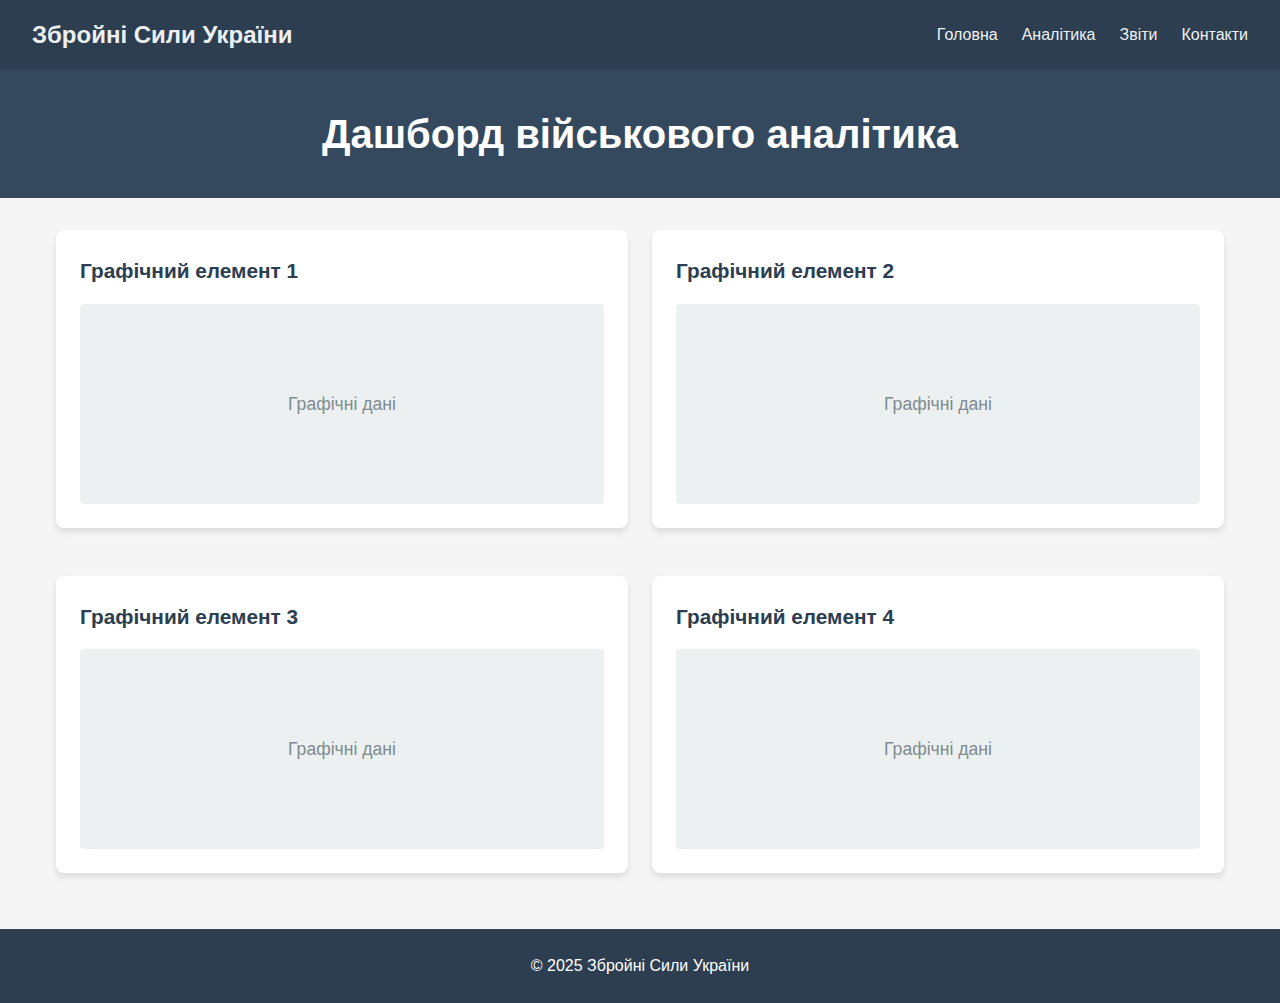
<file: MIAZOVY/practice_5_3/sample_1/index.html>
<!DOCTYPE html>
<html lang="uk">
<head>
    <meta charset="UTF-8">
    <meta name="viewport" content="width=device-width, initial-scale=1.0">
    <title>Дашборд військового аналітика</title>
    <link rel="stylesheet" href="style.css">
</head>
<body>

    <nav class="navbar">
        <div class="logo">Збройні Сили України</div>
        <ul class="nav-menu">
            <li><a href="#">Головна</a></li>
            <li><a href="#">Аналітика</a></li>
            <li><a href="#">Звіти</a></li>
            <li><a href="#">Контакти</a></li>
        </ul>
    </nav>

    <header class="header">
        <h1>Дашборд військового аналітика</h1>
    </header>

    <main class="container">
        <div class="flex-container">
            <div class="graph-block">
                <h2>Графічний елемент 1</h2>
                <div class="graph-placeholder"></div>
            </div>
            <div class="graph-block">
                <h2>Графічний елемент 2</h2>
                <div class="graph-placeholder"></div>
            </div>
            <div class="graph-block">
                <h2>Графічний елемент 3</h2>
                <div class="graph-placeholder"></div>
            </div>
            <div class="graph-block">
                <h2>Графічний елемент 4</h2>
                <div class="graph-placeholder"></div>
            </div>
        </div>
    </main>

    <footer class="footer">
        © 2025 Збройні Сили України
    </footer>

</body>
</html>
</file>
<file: MIAZOVY/practice_5_3/sample_1/style.css>
/* Загальні стилі */
* {
    margin: 0;
    padding: 0;
    box-sizing: border-box;
    font-family: 'Arial', sans-serif;
}

body {
    background-color: #f5f5f5;
    color: #333;
    line-height: 1.6;
}

/* Навігаційна панель */
.navbar {
    display: flex;
    justify-content: space-between;
    align-items: center;
    background-color: #2c3e50;
    color: white;
    padding: 1rem 2rem;
    box-shadow: 0 2px 5px rgba(0, 0, 0, 0.1);
}

.logo {
    font-size: 1.5rem;
    font-weight: bold;
    color: #ecf0f1;
}

.nav-menu {
    display: flex;
    list-style: none;
}

.nav-menu li {
    margin-left: 1.5rem;
}

.nav-menu a {
    color: #ecf0f1;
    text-decoration: none;
    font-weight: 500;
    transition: color 0.3s;
}

.nav-menu a:hover {
    color: #3498db;
}

/* Заголовок */
.header {
    background-color: #34495e;
    color: white;
    text-align: center;
    padding: 2rem 0;
    margin-bottom: 2rem;
}

.header h1 {
    font-size: 2.5rem;
}

/* Контейнер */
.container {
    max-width: 1200px;
    margin: 0 auto;
    padding: 0 1rem;
}

/* Flex контейнер для графічних елементів */
.flex-container {
    display: flex;
    flex-wrap: wrap;
    gap: 1.5rem;
    justify-content: space-between;
    margin-bottom: 2rem;
}

/* Графічні блоки */
.graph-block {
    flex: 1 1 calc(50% - 1.5rem);
    background-color: white;
    border-radius: 8px;
    box-shadow: 0 4px 6px rgba(0, 0, 0, 0.1);
    padding: 1.5rem;
    margin-bottom: 1.5rem;
}

.graph-block h2 {
    color: #2c3e50;
    margin-bottom: 1rem;
    font-size: 1.3rem;
}

.graph-placeholder {
    height: 200px;
    background-color: #ecf0f1;
    border-radius: 4px;
    display: flex;
    align-items: center;
    justify-content: center;
    position: relative;
    overflow: hidden;
}

.graph-placeholder::after {
    content: 'Графічні дані';
    color: #7f8c8d;
    font-size: 1.1rem;
}

/* Футер */
.footer {
    background-color: #2c3e50;
    color: white;
    text-align: center;
    padding: 1.5rem 0;
    margin-top: 2rem;
}

/* Адаптивний дизайн */
@media (max-width: 768px) {
    .flex-container {
        flex-direction: column;
    }
    
    .graph-block {
        flex: 1 1 100%;
    }
    
    .navbar {
        flex-direction: column;
        padding: 1rem;
    }
    
    .nav-menu {
        margin-top: 1rem;
        justify-content: center;
    }
    
    .nav-menu li {
        margin: 0 0.5rem;
    }
    
    .header h1 {
        font-size: 2rem;
    }
}
</file>
